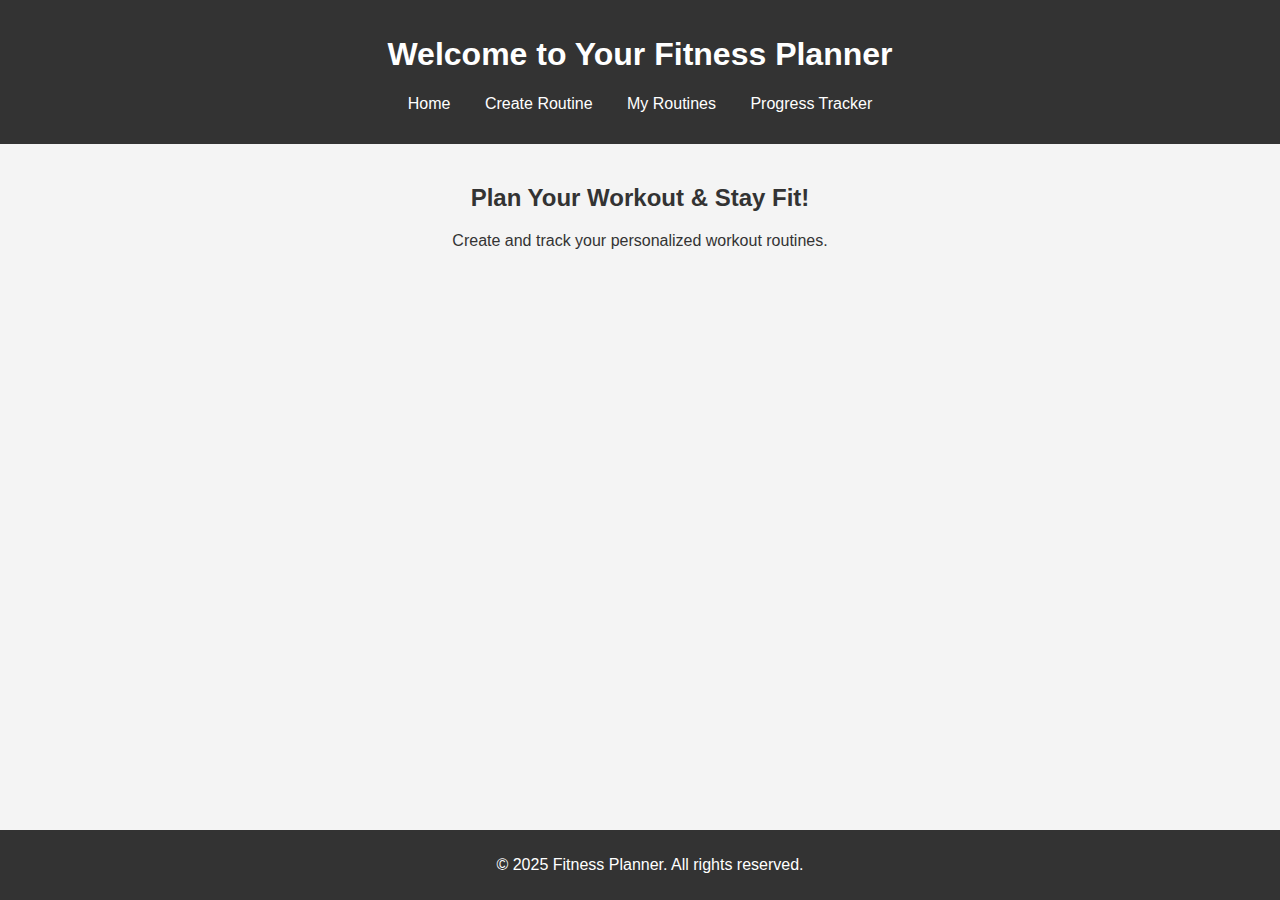
<file: fitness tracker/index.html>
<!DOCTYPE html>
<html lang="en">
<head>
    <meta charset="UTF-8">
    <meta name="viewport" content="width=device-width, initial-scale=1.0">
    <title>Fitness Planner - Home</title>
    <link rel="stylesheet" href="styles.css">
</head>
<body>
    <header>
        <h1>Welcome to Your Fitness Planner</h1>
        <nav>
            <ul>
                <li><a href="index.html">Home</a></li>
                <li><a href="create-routine.html">Create Routine</a></li>
                <li><a href="my-routines.html">My Routines</a></li>
                <li><a href="progress.html">Progress Tracker</a></li>
            </ul>
        </nav>
    </header>
    <main>
        <section>
            <h2>Plan Your Workout & Stay Fit!</h2>
            <p>Create and track your personalized workout routines.</p>
        </section>
    </main>
    <footer>
        <p>&copy; 2025 Fitness Planner. All rights reserved.</p>
    </footer>
    <script src="script.js"></script>
</body>
</html>
</file>
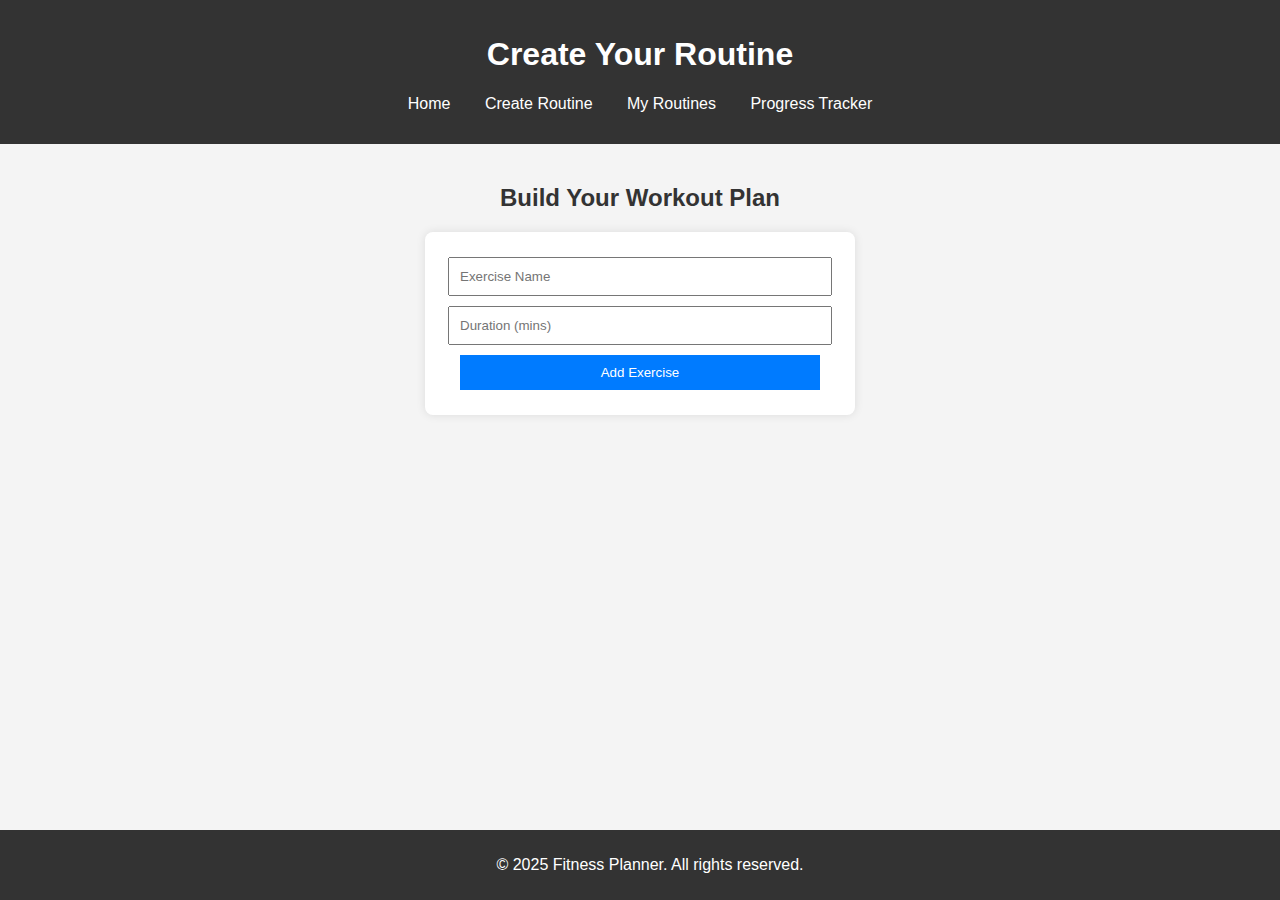
<file: fitness tracker/create-routine.html>
<!DOCTYPE html>
<html lang="en">
<head>
    <meta charset="UTF-8">
    <meta name="viewport" content="width=device-width, initial-scale=1.0">
    <title>Create Routine</title>
    <link rel="stylesheet" href="styles.css">
</head>
<body>
    <header>
        <h1>Create Your Routine</h1>
        <nav>
            <ul>
                <li><a href="index.html">Home</a></li>
                <li><a href="create-routine.html">Create Routine</a></li>
                <li><a href="my-routines.html">My Routines</a></li>
                <li><a href="progress.html">Progress Tracker</a></li>
            </ul>
        </nav>
    </header>
    <main>
        <section>
            <h2>Build Your Workout Plan</h2>
            <form id="routineForm">
                <input type="text" id="exerciseName" placeholder="Exercise Name" required>
                <input type="number" id="duration" placeholder="Duration (mins)" required>
                <button type="submit">Add Exercise</button>
            </form>
        </section>
    </main>
    <footer>
        <p>&copy; 2025 Fitness Planner. All rights reserved.</p>
    </footer>
    <script src="script.js"></script>
</body>
</html>
</file>
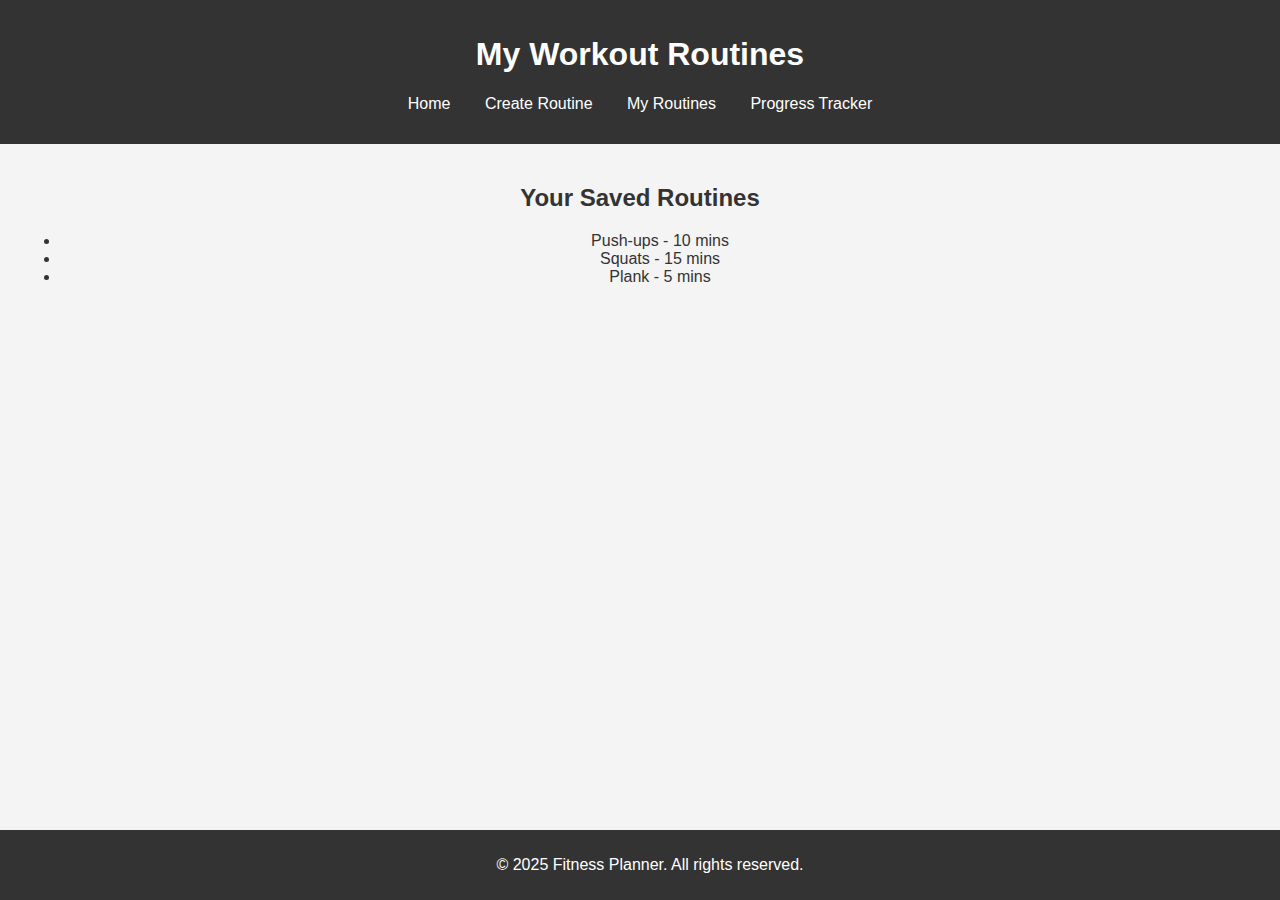
<file: fitness tracker/my-routines.html>
<!DOCTYPE html>
<html lang="en">
<head>
    <meta charset="UTF-8">
    <meta name="viewport" content="width=device-width, initial-scale=1.0">
    <title>My Routines</title>
    <link rel="stylesheet" href="styles.css">
</head>
<body>
    <header>
        <h1>My Workout Routines</h1>
        <nav>
            <ul>
                <li><a href="index.html">Home</a></li>
                <li><a href="create-routine.html">Create Routine</a></li>
                <li><a href="my-routines.html">My Routines</a></li>
                <li><a href="progress.html">Progress Tracker</a></li>
            </ul>
        </nav>
    </header>
    <main>
        <section>
            <h2>Your Saved Routines</h2>
            <ul id="routineList"></ul>
        </section>
    </main>
    <footer>
        <p>&copy; 2025 Fitness Planner. All rights reserved.</p>
    </footer>
    <script src="script.js"></script>
</body>
</html>
</file>
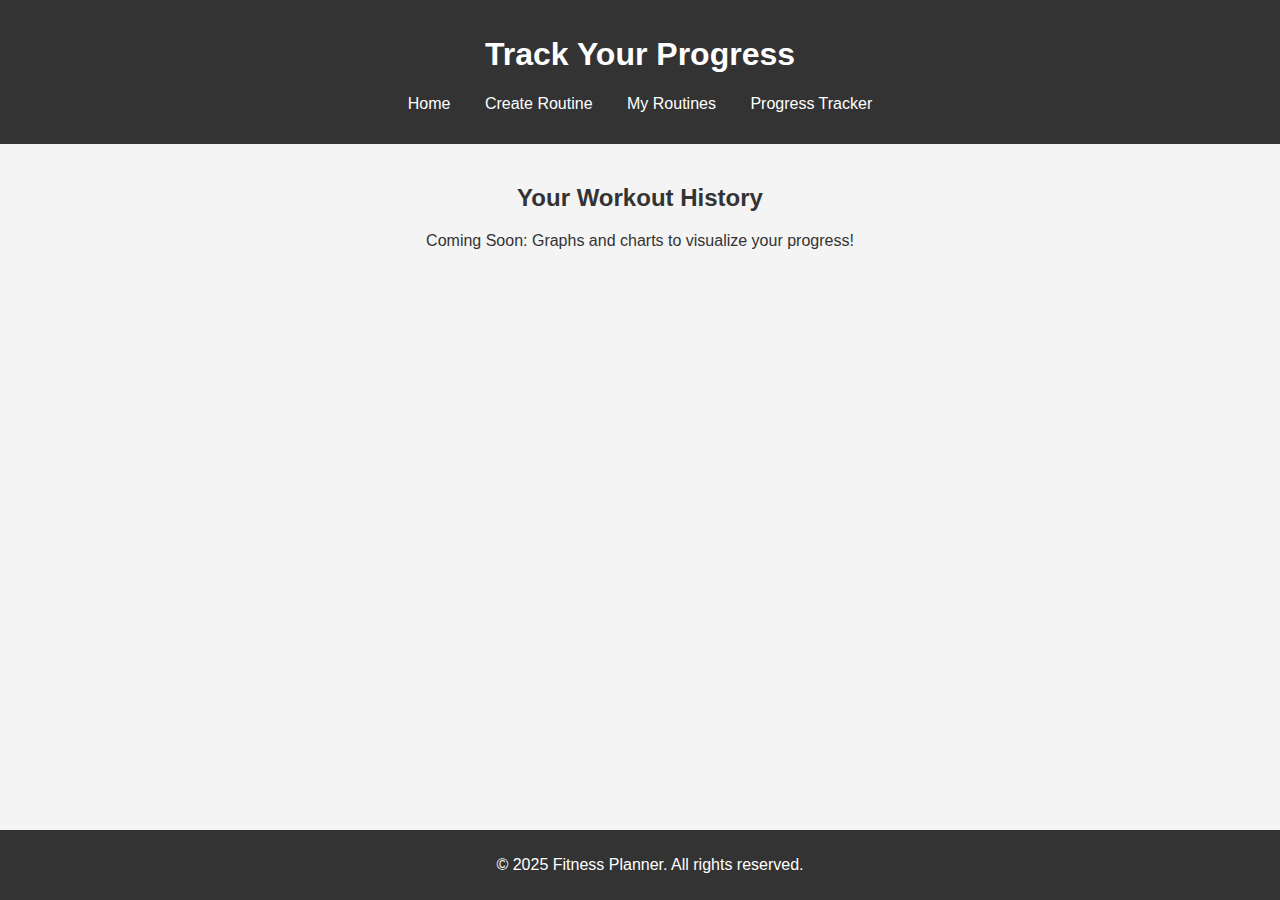
<file: fitness tracker/progress.html>
<!DOCTYPE html>
<html lang="en">
<head>
    <meta charset="UTF-8">
    <meta name="viewport" content="width=device-width, initial-scale=1.0">
    <title>Progress Tracker</title>
    <link rel="stylesheet" href="styles.css">
</head>
<body>
    <header>
        <h1>Track Your Progress</h1>
        <nav>
            <ul>
                <li><a href="index.html">Home</a></li>
                <li><a href="create-routine.html">Create Routine</a></li>
                <li><a href="my-routines.html">My Routines</a></li>
                <li><a href="progress.html">Progress Tracker</a></li>
            </ul>
        </nav>
    </header>
    <main>
        <section>
            <h2>Your Workout History</h2>
            <p>Coming Soon: Graphs and charts to visualize your progress!</p>
        </section>
    </main>
    <footer>
        <p>&copy; 2025 Fitness Planner. All rights reserved.</p>
    </footer>
    <script src="script.js"></script>
</body>
</html>
</file>
<file: fitness tracker/styles.css>
body {
    font-family: Arial, sans-serif;
    margin: 0;
    padding: 0;
    background-color: #f4f4f4;
    color: #333;
}

header {
    background-color: #333;
    color: white;
    padding: 15px;
    text-align: center;
}

nav ul {
    list-style: none;
    padding: 0;
    text-align: center;
}

nav ul li {
    display: inline;
    margin: 0 15px;
}

nav ul li a {
    color: white;
    text-decoration: none;
}

main {
    padding: 20px;
    text-align: center;
}

form {
    margin: 20px auto;
    max-width: 400px;
    background: white;
    padding: 15px;
    border-radius: 8px;
    box-shadow: 0px 0px 10px rgba(0, 0, 0, 0.1);
}

input, button {
    display: block;
    width: 90%;
    margin: 10px auto;
    padding: 10px;
}

button {
    background: #007BFF;
    color: white;
    border: none;
    cursor: pointer;
}

button:hover {
    background: #0056b3;
}

footer {
    background-color: #333;
    color: white;
    text-align: center;
    padding: 10px;
    position: fixed;
    width: 100%;
    bottom: 0;
}
</file>
